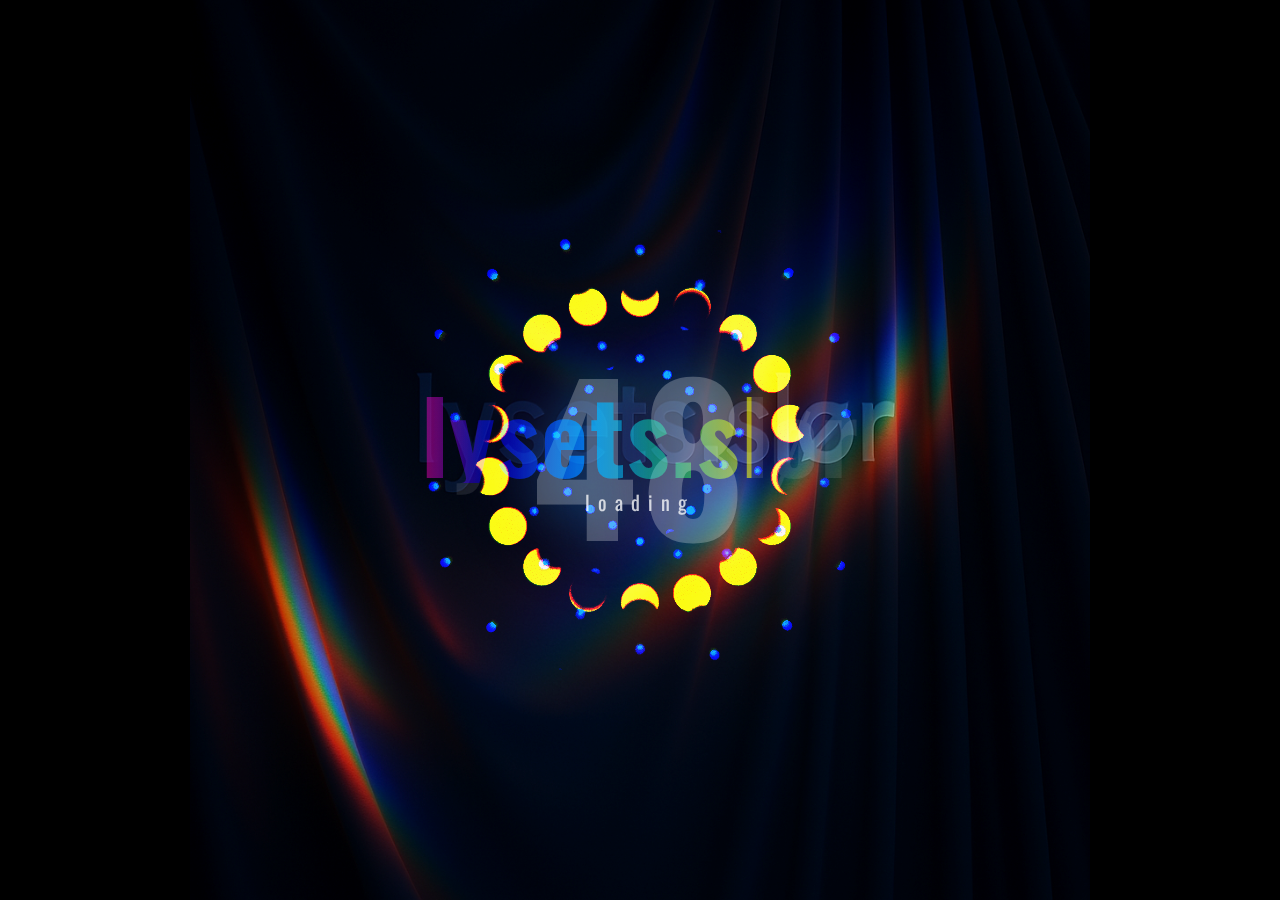
<file: index.html>
<!DOCTYPE html>
<html lang="en">
<head>
  <meta charset="UTF-8">
  <meta name="viewport" content="width=device-width, initial-scale=1.0">
  <title>lysets.slør loading</title>
  <link href="https://fonts.googleapis.com/css2?family=Oswald:wght@700&display=swap" rel="stylesheet">
  <style>
    html, body {
      margin: 0;
      padding: 0;
      background: #000;
      height: 100vh;
      display: flex;
      justify-content: center;
      align-items: center;
      font-family: 'Oswald', sans-serif;
      overflow: hidden;
    }
    #container {
      position: relative;
      display: inline-block;
    }
    #splash {
      display: block;
      width: 100%;
      height: auto;
      max-width: 100vw;
      max-height: 100vh;
      opacity: 0;
      z-index: 0;
      transition: opacity 0.5s ease-out;
    }
    #loadingGif {
      position: absolute;
      top: 50%;
      left: 50%;
      transform: translate(-50%, -50%);
      mix-blend-mode: lighten;
      pointer-events: none;
      z-index: 2;
      max-width: 80vw;
      max-height: 80vh;
      opacity: 0;
      transition: opacity 0.3s ease-in;
    }
    .loader-text-wrapper {
      position: absolute;
      top: 50%;
      left: 50%;
      transform: translate(-50%, -50%);
      pointer-events: none;
      mix-blend-mode: hard-light;
      opacity: 0.9;
      z-index: 3;
      text-align: center;
    }
    .loader-text, .loader-fill {
      font-size: 100px;
      font-weight: 700;
      letter-spacing: 2px;
      line-height: 1;
    }
    .loader-text {
      color: rgba(255, 255, 255, 0.1);
    }
    .loader-fill {
      position: absolute;
      top: 0;
      left: 0;
      white-space: nowrap;
      width: 0%;
      overflow: hidden;
      background: linear-gradient(90deg, rgba(255,0,204,0.5), rgba(0,180,255,0.9), rgba(255,255,0,0.6));
      background-clip: text;
      -webkit-background-clip: text;
      -webkit-text-fill-color: transparent;
      color: transparent;
      transition: width 0.8s cubic-bezier(0.25,0.46,0.45,0.94);
    }
    .loader-subtext {
      display: block;
      margin: 4px auto 0;
      width: 75%;
      font-size: 20px;
      letter-spacing: 8px;
      color: rgba(255,255,255,0.85);
    }

    /* New Counter Styles */
    .progress-counter {
      position: absolute;
      top: 50%;
      left: 50%;
      transform: translate(-50%, -50%);
      pointer-events: none;
      z-index: 1;
      text-align: center;
      font-size: 200px;
      font-weight: 700;
      letter-spacing: 4px;
      color: rgba(255,255,255,0.25);
      text-shadow: 0 0 50px rgba(0,180,255,0.3), 0 0 100px rgba(255,0,204,0.2);
      transition: all 0.3s ease-out;
    }

    .fade-screen {
      position: fixed;
      top: 0;
      left: 0;
      width: 100vw;
      height: 100vh;
      background: black;
      z-index: 999;
      opacity: 0;
      transition: opacity 1.4s ease-in-out;
    }
    .fade-screen.fade-in {
      opacity: 1;
    }
    #shaderCanvas {
      position: fixed;
      top: 0;
      left: 0;
      width: 100vw;
      height: 100vh;
      pointer-events: none;
      z-index: 10;
      mix-blend-mode: screen;
      opacity: 0;
      transition: opacity 1s ease-in-out;
    }
    #shaderCanvas.active {
      opacity: 0.8;
    }



    @media (max-width: 768px) {
      .loader-text, .loader-fill {
        font-size: 60px;
        letter-spacing: 1px;
      }
      .loader-subtext {
        font-size: 16px;
        letter-spacing: 4px;
      }
      #loadingGif {
        max-width: 90vw;
        max-height: 60vh;
      }
      .progress-counter {
        font-size: 120px;
        letter-spacing: 2px;
      }
    }
    @media (max-width: 480px) {
      .loader-text, .loader-fill {
        font-size: 40px;
        letter-spacing: 0px;
      }
      .loader-subtext {
        font-size: 14px;
        letter-spacing: 2px;
      }
      .progress-counter {
        font-size: 80px;
        letter-spacing: 1px;
      }
    }
  </style>
</head>
<body>



  <canvas id="shaderCanvas"></canvas>
  <div id="container">
    <img id="splash" src="" alt="Splash Image">
    <div class="progress-counter" id="progressCounter">0</div>
    <img id="loadingGif" src="" alt="Loading Animation">
    <div class="loader-text-wrapper">
      <div class="loader-text">lysets.slør</div>
      <div class="loader-fill" id="loaderFill">lysets.slør</div>
      <div class="loader-subtext">loading</div>
    </div>
  </div>
  <div class="fade-screen" id="fadeScreen"></div>

  <script>
    // --- Mobile Detection ---
    const isMobile = /Android|webOS|iPhone|iPad|iPod|BlackBerry|IEMobile|Opera Mini/i.test(navigator.userAgent)
      || 'ontouchstart' in window
      || navigator.maxTouchPoints > 0
      || window.innerWidth <= 768;

    // --- File selection ---
    const splashImage = isMobile ? './splash-mobile.jpg' : './splash.jpg';
    const loaderGifFile = isMobile ? './loading-mobile.gif' : './loading.gif';
    const folder = isMobile ? 'img/mobile/' : 'img/desktop/';
    const video = isMobile
      ? './video-mobile.mp4'
      : './video-desktop.mp4';

    // --- Preload asset list (images & video) ---
    const ASSETS = [];
    for (let i = 1; i <= 47; i++) ASSETS.push(folder + i + '.JPG');
    
    // Only add video if not mobile (since video-mobile.mp4 is missing)
    if (!isMobile) {
      ASSETS.push(video);
    }
    
    console.log('Assets to load:', ASSETS.length, isMobile ? '(mobile - no video)' : '(desktop - with video)');

    let totalAssets = ASSETS.length,
        loadedAssets = 0,
        failedAssets = 0,
        actualProgress = 0,
        smoothProgress = 0,
        animationId = null,
        displayedCounter = 0,
        forceComplete = false;

    function updateDebugInfo() {
      document.getElementById('progressDebug').textContent = `${loadedAssets}/${totalAssets}`;
      document.getElementById('failedAssets').textContent = failedAssets;
    }

    function animateProgress() {
      const diff = actualProgress - smoothProgress;
      if (Math.abs(diff) > 0.1) {
        smoothProgress += diff * 0.08;
        document.getElementById('loaderFill').style.width = smoothProgress + '%';
        document.getElementById('splash').style.opacity = smoothProgress / 100;
        const ctrDiff = smoothProgress - displayedCounter;
        if (Math.abs(ctrDiff) > 0.1) {
          displayedCounter += ctrDiff * 0.1;
          document.getElementById('progressCounter').textContent = Math.round(displayedCounter);
        }
        animationId = requestAnimationFrame(animateProgress);
      } else {
        smoothProgress = actualProgress;
        displayedCounter = actualProgress;
        document.getElementById('loaderFill').style.width = smoothProgress + '%';
        document.getElementById('splash').style.opacity = smoothProgress / 100;
        document.getElementById('progressCounter').textContent = Math.round(displayedCounter);
        if (smoothProgress >= 100 || forceComplete) {
          document.getElementById('loadingStatus').textContent = 'Complete! Redirecting...';
          setTimeout(() => {
            document.getElementById('fadeScreen').classList.add('fade-in');
            setTimeout(() => window.location.href = 'index2.html', 1400);
          }, 700);
        }
      }
    }

    function preloadMainAssets() {
      ASSETS.forEach((url, index) => {
        if (url.endsWith('.mp4')) {
          // Back to simpler video loading like your original
          const vid = document.createElement('video');
          vid.preload = 'auto';
          vid.src = url;
          vid.muted = true;
          vid.playsInline = true;
          vid.loop = true;
          vid.crossOrigin = 'anonymous';
          
          let processed = false;
          const markComplete = () => {
            if (!processed) {
              processed = true;
              loadedAssets++;
              updateProgress();
            }
          };
          
          const markFailed = () => {
            if (!processed) {
              processed = true;
              loadedAssets++; // KEY FIX: Still count failed assets
              failedAssets++;
              console.warn('Video failed:', url);
              updateProgress();
            }
          };
          
          vid.oncanplaythrough = markComplete;
          vid.onerror = markFailed;
          
          // Keep your original timeout approach
          setTimeout(markFailed, 8000);
          
        } else {
          // Simpler image loading like your original
          const img = new Image();
          let processed = false;
          
          const markComplete = () => {
            if (!processed) {
              processed = true;
              loadedAssets++;
              updateProgress();
            }
          };
          
          const markFailed = () => {
            if (!processed) {
              processed = true;
              loadedAssets++; // KEY FIX: Still count failed assets  
              failedAssets++;
              console.warn('Image failed:', url);
              updateProgress();
            }
          };
          
          img.onload = markComplete;
          img.onerror = markFailed;
          
          // Reasonable timeout
          setTimeout(markFailed, 5000);
          
          img.src = url;
        }
      });
    }

    function updateProgress() {
      actualProgress = Math.min(100, Math.round((loadedAssets / totalAssets) * 100));
      
      // Complete when all assets are processed (including failed ones)
      if (loadedAssets >= totalAssets) {
        actualProgress = 100;
        // Trigger immediate redirect when complete
        if (!forceComplete) {
          console.log('All assets loaded - triggering redirect');
          forceComplete = true;
          setTimeout(() => {
            document.getElementById('fadeScreen').classList.add('fade-in');
            setTimeout(() => window.location.href = 'index2.html', 1400);
          }, 700);
        }
      }
      
      if (!animationId && actualProgress > 0) animateProgress();
    }

    function loadPriorityAssets() {
      const gifEl = document.getElementById('loadingGif');
      
      const gifLoaded = () => {
        gifEl.style.opacity = '1';
        const splashEl = document.getElementById('splash');
        
        const splashLoaded = () => {
          setTimeout(preloadMainAssets, 100);
        };
        
        splashEl.onload = splashLoaded;
        splashEl.onerror = () => {
          console.warn('Splash image failed to load');
          splashLoaded();
        };
        splashEl.src = splashImage;
      };
      
      gifEl.onload = gifLoaded;
      gifEl.onerror = () => {
        console.warn('Loading GIF failed to load');
        gifEl.style.opacity = '1';
        gifLoaded();
      };
      
      // Fallback if GIF doesn't load
      setTimeout(() => {
        if (gifEl.style.opacity === '0') {
          gifLoaded();
        }
      }, 3000);
      
      gifEl.src = loaderGifFile;
    }

    document.addEventListener('DOMContentLoaded', () => {
      setTimeout(loadPriorityAssets, 100);
    });

    // --- Shader overlay (optional) ---
    const canvas = document.getElementById('shaderCanvas');
    const gl = canvas.getContext('webgl') || canvas.getContext('experimental-webgl');
    let shaderProgram, timeLocation, resolutionLocation, startTime = Date.now();

    function resize() {
      canvas.width = window.innerWidth;
      canvas.height = window.innerHeight;
    }

    function initShader() {
      if (!gl) return;
      const vSrc = `
        attribute vec2 position;
        void main() {
          gl_Position = vec4(position, 0.0, 1.0);
        }
      `;
      const fSrc = `
        precision highp float;
        uniform float iTime;
        uniform vec2 iResolution;
        void mainImage(out vec4 fragColor, vec2 fragCoord) {
          vec2 uv = (fragCoord - 0.5 * iResolution) / iResolution.y;
          float t = iTime * 0.1;
          vec2 p = uv;
          float c = 0.2;
          for(int i = 0; i < 5; i++){
            p = abs(p) / dot(p,p) - c;
          }
          fragColor = vec4(vec3(length(p)), 1.0);
        }
        void main() {
          mainImage(gl_FragColor, gl_FragCoord.xy);
        }
      `;

      function compile(src, type) {
        const sh = gl.createShader(type);
        gl.shaderSource(sh, src);
        gl.compileShader(sh);
        if (!gl.getShaderParameter(sh, gl.COMPILE_STATUS)) {
          console.error('Shader compile failed:', gl.getShaderInfoLog(sh));
          gl.deleteShader(sh);
          return null;
        }
        return sh;
      }

      const vs = compile(vSrc, gl.VERTEX_SHADER);
      const fs = compile(fSrc, gl.FRAGMENT_SHADER);
      if (!vs || !fs) return;

      shaderProgram = gl.createProgram();
      gl.attachShader(shaderProgram, vs);
      gl.attachShader(shaderProgram, fs);
      gl.linkProgram(shaderProgram);
      if (!gl.getProgramParameter(shaderProgram, gl.LINK_STATUS)) {
        console.error('Program link failed:', gl.getProgramInfoLog(shaderProgram));
        return;
      }

      timeLocation = gl.getUniformLocation(shaderProgram, 'iTime');
      resolutionLocation = gl.getUniformLocation(shaderProgram, 'iResolution');

      const posLoc = gl.getAttribLocation(shaderProgram, 'position');
      const buf = gl.createBuffer();
      gl.bindBuffer(gl.ARRAY_BUFFER, buf);
      gl.bufferData(gl.ARRAY_BUFFER, new Float32Array([
        -1, -1, 1, -1, -1, 1, 1, 1
      ]), gl.STATIC_DRAW);

      gl.enableVertexAttribArray(posLoc);
      gl.vertexAttribPointer(posLoc, 2, gl.FLOAT, false, 0, 0);
    }

    function render() {
      if (!shaderProgram) return;
      const t = (Date.now() - startTime) / 1000;
      gl.viewport(0, 0, canvas.width, canvas.height);
      gl.clear(gl.COLOR_BUFFER_BIT);
      gl.useProgram(shaderProgram);
      gl.uniform1f(timeLocation, t);
      gl.uniform2f(resolutionLocation, canvas.width, canvas.height);
      gl.drawArrays(gl.TRIANGLE_STRIP, 0, 4);
      requestAnimationFrame(render);
    }

    window.addEventListener('load', () => {
      resize();
      initShader();
      render();
      setTimeout(() => canvas.classList.add('active'), 1000);
    });
    
    window.addEventListener('resize', () => {
      const newMobile = /Android|webOS|iPhone|iPad|iPod|BlackBerry|IEMobile|Opera Mini/i.test(navigator.userAgent)
        || 'ontouchstart' in window
        || navigator.maxTouchPoints > 0
        || window.innerWidth <= 768;
      if (newMobile !== isMobile) location.reload();
      resize();
    });
  </script>
</body>
</html>
</file>
